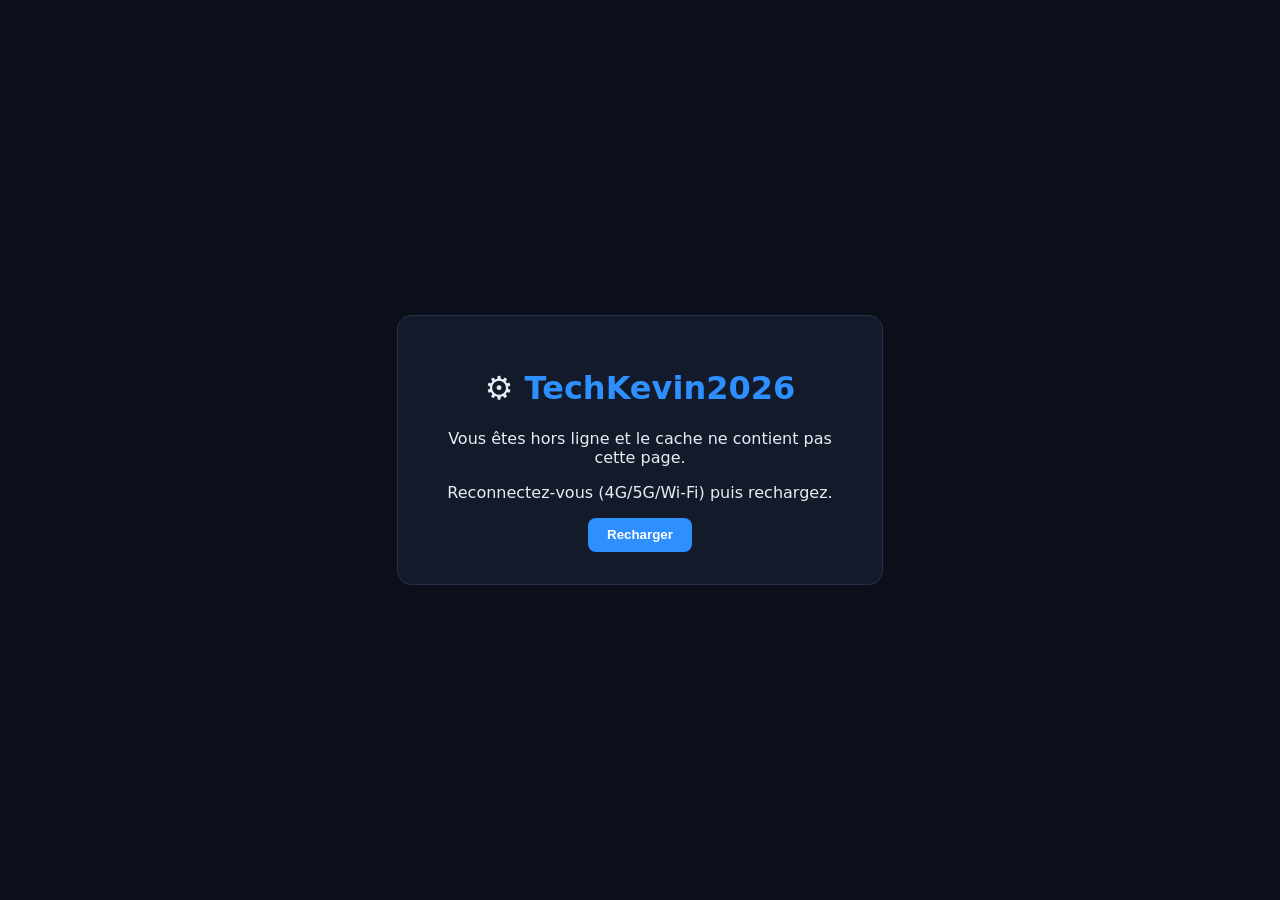
<file: offline.html>
<!doctype html><html lang="fr"><head><meta charset="utf-8"><meta name="viewport" content="width=device-width,initial-scale=1">
<title>TechKevin2026 — hors ligne</title><style>body{background:#0b0f1a;color:#e8ecf4;font:16px system-ui;display:flex;align-items:center;justify-content:center;min-height:100vh;margin:0}
.card{background:#131a2a;border:1px solid #26304a;border-radius:14px;padding:2rem;max-width:420px;text-align:center}b{color:#2e8fff}</style></head>
<body><div class="card"><h1>⚙️ <b>TechKevin2026</b></h1><p>Vous êtes hors ligne et le cache ne contient pas cette page.</p>
<p>Reconnectez‑vous (4G/5G/Wi‑Fi) puis rechargez.</p><button onclick="location.reload()" style="padding:.6rem 1.2rem;border:none;border-radius:8px;background:#2e8fff;color:#fff;font-weight:600;cursor:pointer">Recharger</button></div></body></html>
</file>
